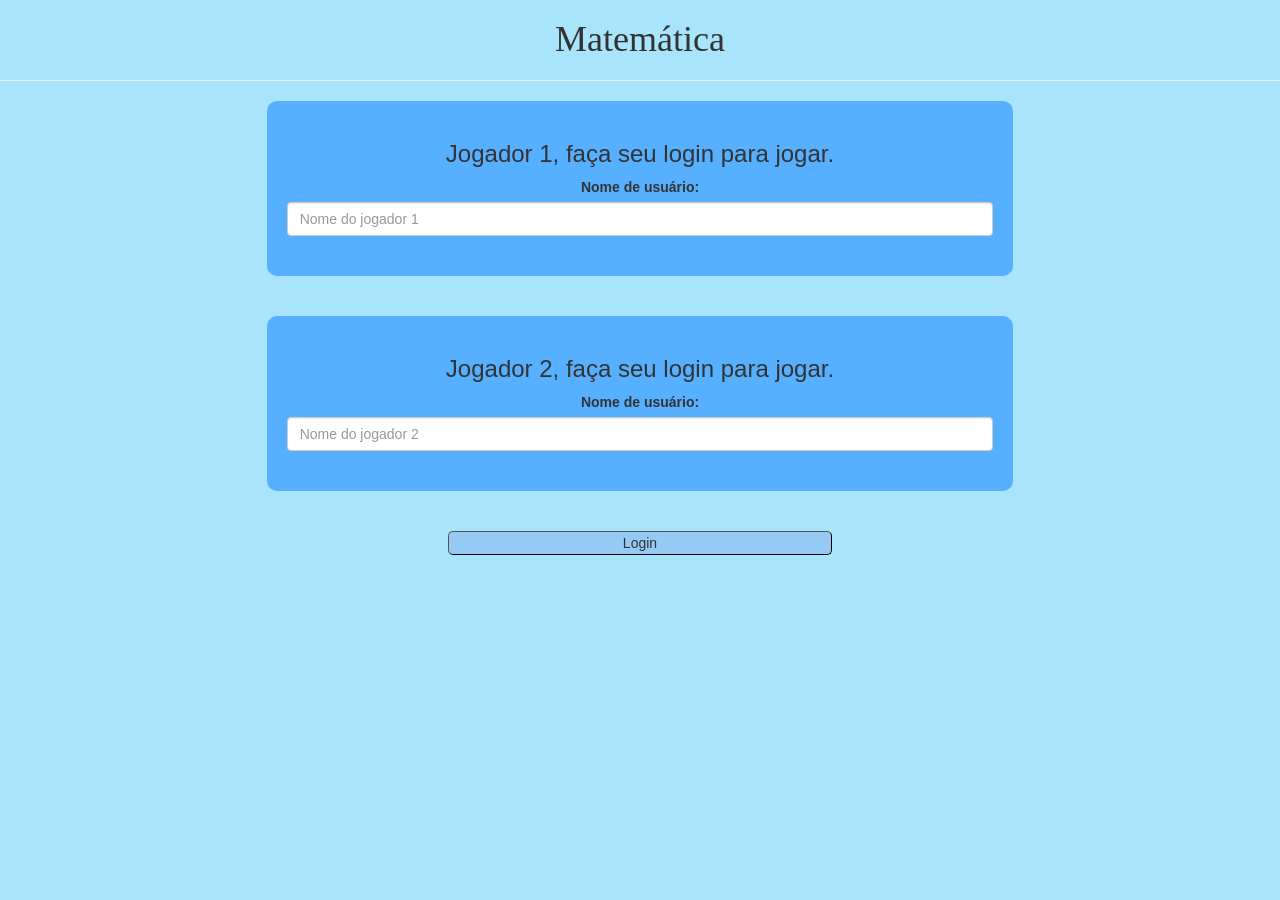
<file: index.html>
<html>
    <head>
        <link rel="icon" href="maths.png">
        <title>Matemática</title>
        <meta name="viewport" content="width=device-width, initial-scale=1">
        <link rel="stylesheet" href="https://maxcdn.bootstrapcdn.com/bootstrap/3.4.0/css/bootstrap.min.css">
        <script src="https://ajax.googleapis.com/ajax/libs/jquery/3.4.1/jquery.min.js"></script>
        <script src="https://maxcdn.bootstrapcdn.com/bootstrap/3.4.0/js/bootstrap.min.js"></script>
        <link rel="stylesheet" type="text/css" href="style.css">
        <script src="main.js"></script>
    </head>
    <body>
        <center>
            <h1>
                Matemática
            </h1>
            <hr>
            <div>
            <div class="col-lg-7 col-md-7 col-sm-8 col-xs-11 login_div1">
                <h3>
                    Jogador 1, faça seu login para jogar.
                </h3>
                <label>
                    Nome de usuário: 
                </label>
                <input type="text" id="player1NameInput" class="form-control" placeholder="Nome do jogador 1">
                <br>
            </div>
            <br>
            <br>
            <div class="col-lg-7 col-md-7 col-sm-8 col-xs-11 login_div2">
                <h3>
                    Jogador 2, faça seu login para jogar.
                </h3>
                <label>
                    Nome de usuário: 
                </label>
                <input type="text" id="player2NameInput" class="form-control" placeholder="Nome do jogador 2">
                <br>
            </div>
            <br>
            <br>
            </div>
            <button style="width:30%" class="col-lg-7 col-md-7 col-sm-8 col-xs-11 b" onclick="addUser()">
                Login
            </button>
        </center>
    </body>
</html>
</file>
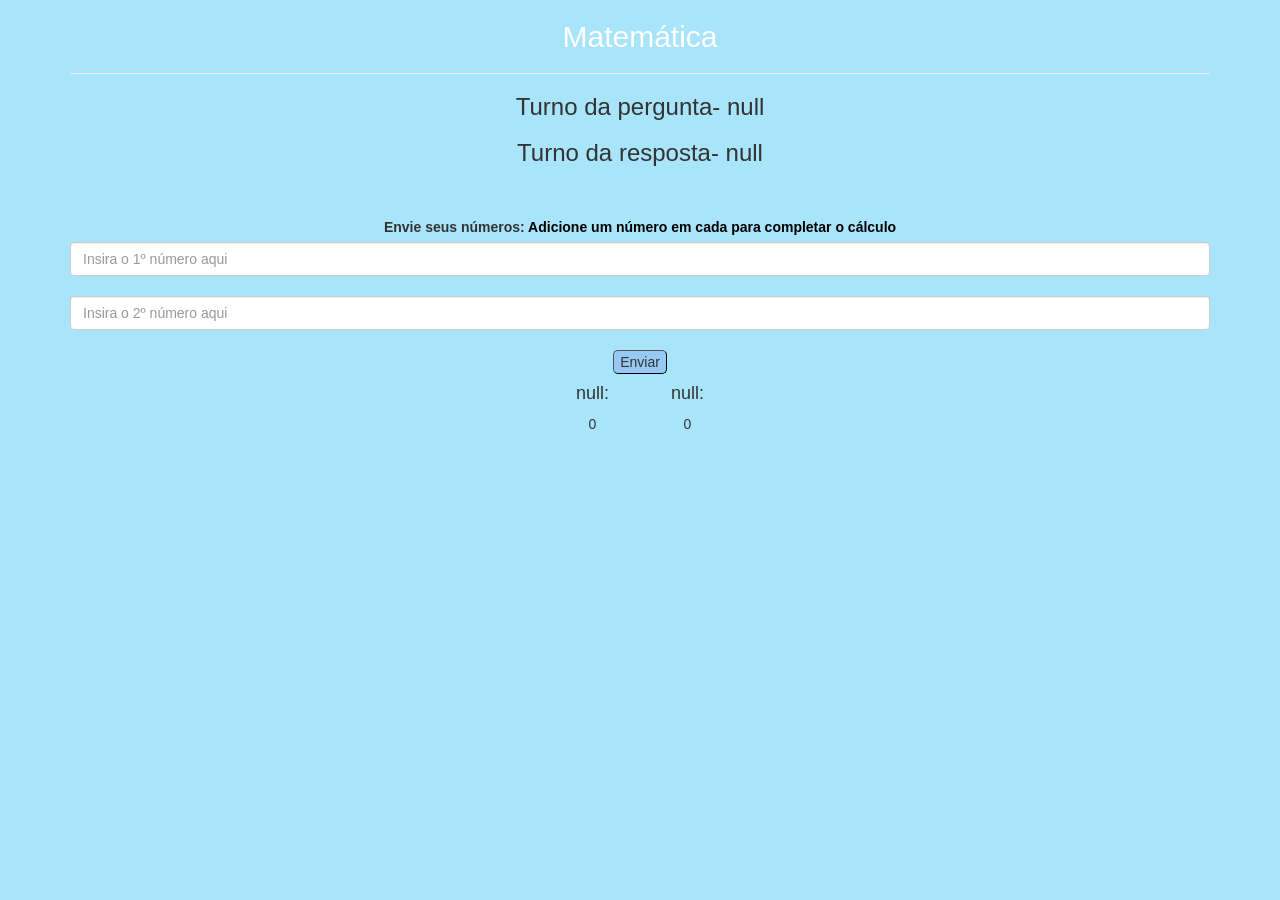
<file: game_page.html>
<html>
    <head>
        <link rel="icon" href="maths.png">
        <title>Matemática</title>
        <meta name="viewport" content="width=device-width, initial-scale=1">
        <link rel="stylesheet" href="https://maxcdn.bootstrapcdn.com/bootstrap/3.4.0/css/bootstrap.min.css">
        <script src="https://ajax.googleapis.com/ajax/libs/jquery/3.4.1/jquery.min.js"></script>
        <script src="https://maxcdn.bootstrapcdn.com/bootstrap/3.4.0/js/bootstrap.min.js"></script>
        <link rel="stylesheet" type="text/css" href="style.css">
    </head>
    <body>
        <div class="container">
            <center>
                <h2 style="color:white;">
                    Matemática
                </h2>
                <hr>
                <h3 id="player_question">
                </h3>
                <h3 id="player_answer">
                </h3>
                <div id="output" class="col-lg-6">
                </div>
                <br>
                <br>
                <label>
                    Envie seus números: 
                    <b style="color:black">
                        Adicione um número em cada para completar o cálculo
                    </b>
                </label>
                <input type="number" id="number1" class="form-control" placeholder="Insira o 1º número aqui">
                <br>
                <input type="number" id="number2" class="form-control" placeholder="Insira o 2º número aqui">
                <br>
                <button onclick="send()" id="button1">
                    Enviar
                </button>
            </center>
            <div class="col-lg-5">
            </div>
            <div class="col-lg-1">
                <h4 id="player1_name">
                </h4>
                <span id="player1_score">
                </span>
            </div>
            <div class="col-lg-1">
                <h4 id="player2_name">
                </h4>
                <span id="player2_score">
                </span>
            </div>
            <div class="col-lg-5">
            </div>
        </div>
        <script src="game_page.js">
        </script>
    </body>
</html>
</file>
<file: style.css>
body {
    text-align:center;
    background-color:rgb(168, 228, 250);
}
.login_div1, .login_div2 {
    padding:20px;
    background-color:rgb(87, 176, 255);
    border-radius:10px;
    float:none;
}
.b {
    background-color:rgb(151, 201, 245);
    border-width:1.5px;
    border-radius:5px;
    float:none;
}
h1 {
    font-family:Georgia, 'Times New Roman', Times, serif;
}
#button1 {
    background-color:rgb(151, 201, 245);
    border-width:1.5px;
    border-radius:5px;
    float:none;
}
</file>
